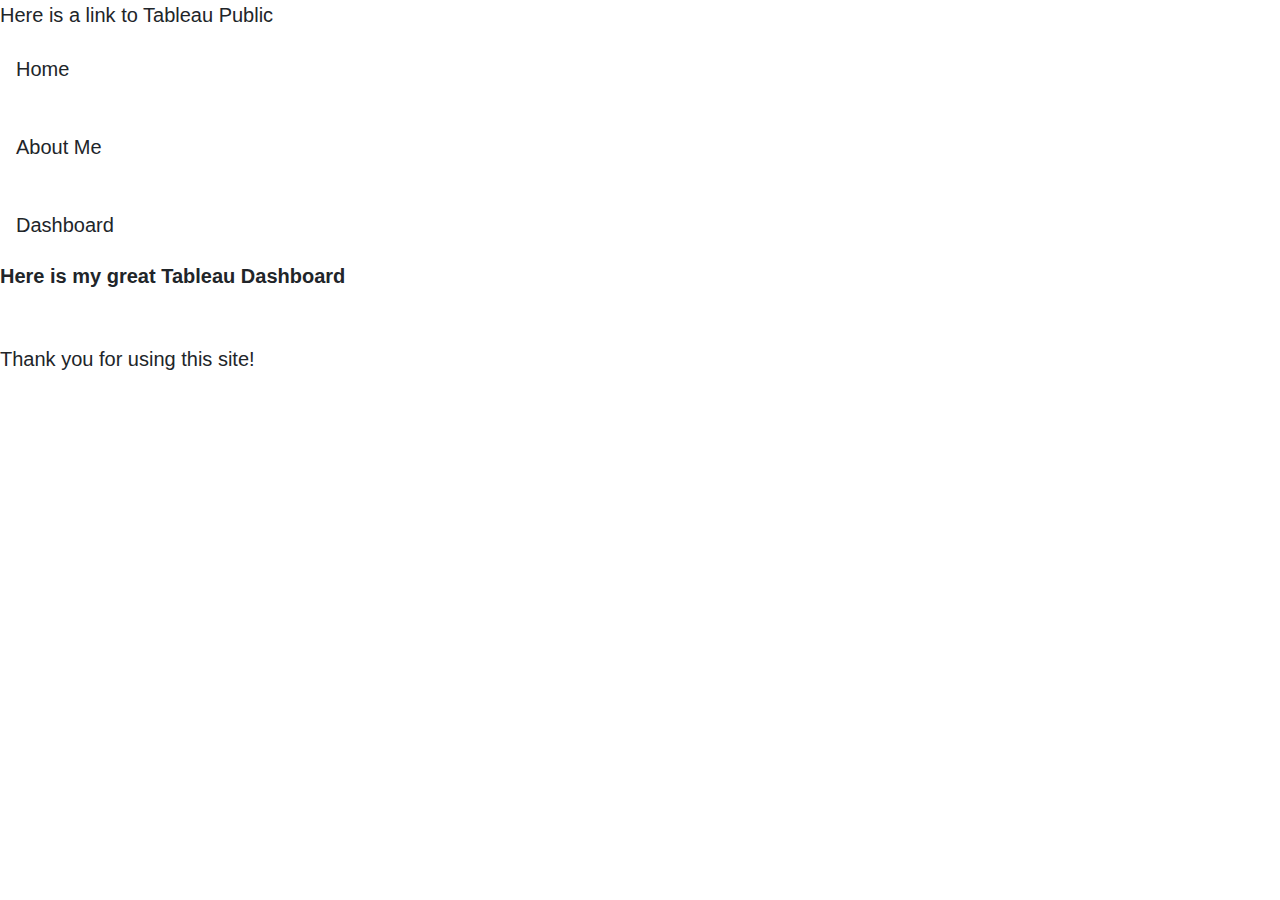
<file: html/tableau.html>
<!DOCTYPE html>

<html>
    <head>
        <title>
            Tableau Demo
        </title>
        <link href="../css/styles.css" rel="stylesheet" />
         Here is a link to <a href="https://www.tableau.com/products/public">Tableau Public</a>
         <li class="nav-item"><a class="nav-link px-lg-3 py-3 py-lg-4" href="../index.html">Home</a></li>
         <li class="nav-item"><a class="nav-link px-lg-3 py-3 py-lg-4" href="about.html">About Me</a></li>
         <li class="nav-item"><a class="nav-link px-lg-3 py-3 py-lg-4" href="../html/tableau.html">Dashboard</a></li>
    </head>
    <body>
        <h5>Here is my great Tableau Dashboard</h5>
        <div class='tableauPlaceholder' id='viz1639729906297' style='position: relative'>
            <object class='tableauViz'  style='display:none;'>
                <param name='host_url' value='https%3A%2F%2Fpublic.tableau.com%2F' />
                 <param name='embed_code_version' value='3' />
                  <param name='site_root' value='' />
                  <param name='name' value='superstore_16397280628940&#47;Sheet1' />
                  <param name='tabs' value='no' /><param name='toolbar' value='yes' />
                  <param name='animate_transition' value='yes' />
                  <param name='display_static_image' value='yes' />
                  <param name='display_spinner' value='yes' />
                  <param name='display_overlay' value='yes' />
                  <param name='display_count' value='yes' />
                  <param name='language' value='en-US' />
                </object></div>       
                         <script type='text/javascript'>                  
                           var divElement = document.getElementById('viz1639729906297');
                                               var vizElement = divElement.getElementsByTagName('object')[0]; 
                                                                  vizElement.style.width='100%';vizElement.style.height=(divElement.offsetWidth*0.75)+'px';
                                                                                      var scriptElement = document.createElement('script'); 
                                                                                                         scriptElement.src = 'https://public.tableau.com/javascripts/api/viz_v1.js';
                                                                                                                             vizElement.parentNode.insertBefore(scriptElement, vizElement); 
                                                                                                                             
              
                                                                                                                                          </script>
    </body>
    <footer>
        Thank you for using this site!
    </footer>
</html>
</file>
